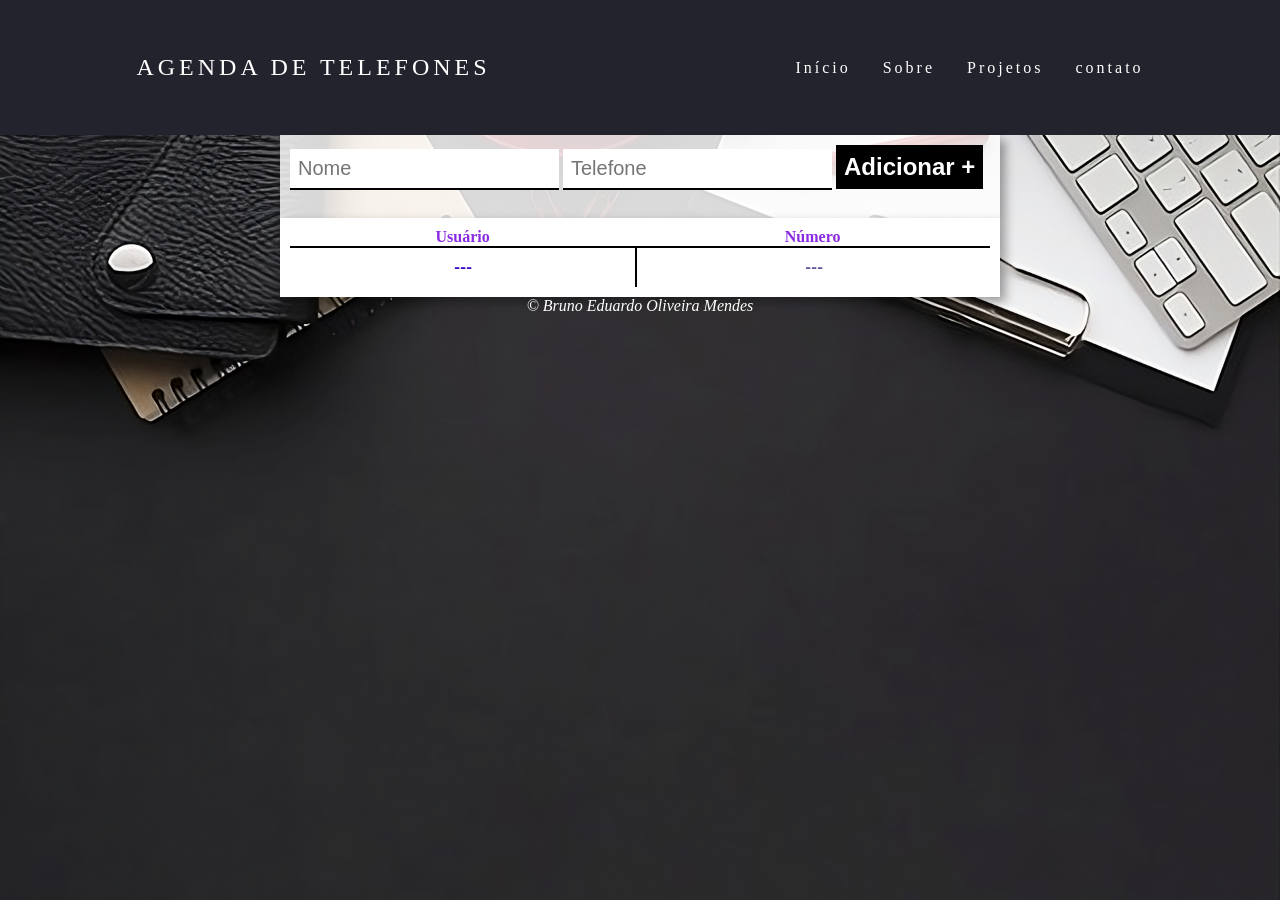
<file: index.html>
<!DOCTYPE html>
<html lang="pt-BR">
<head>
    <meta charset="UTF-8">
    <meta name="viewport" content="width=device-width, initial-scale=1, minimum-scale=1">
    <title>Modelo de exercício.</title>
    <link rel="stylesheet" href="estilo.css">
    <link rel="preconnect" href="https://fonts.googleapis.com">
<link rel="preconnect" href="https://fonts.gstatic.com" crossorigin>
<link rel="preconnect" href="https://fonts.googleapis.com">
<link rel="preconnect" href="https://fonts.gstatic.com" crossorigin>
<link href="https://fonts.googleapis.com/css2?family=Gothic+A1:wght@100;200;300;400;500;600;700;800;900&family=Quicksand:wght@300..700&family=Roboto:wght@400;700&family=Signika+Negative:wght@300..700&display=swap" rel="stylesheet">
</head>
<body>
    <header>
        <nav>
            <a class="logo" href="/">Agenda de Telefones</a>
            <div class="mobile-menu">
                <div class="line1"></div>
                <div class="line2"></div>
                <div class="line3"></div>
            </div>
            <ul class="nav-list">
                <li><a href="index.html">Início</a></li>
                <li><a href="#">Sobre</a></li>
                <li><a href="https://github.com/Hellsccythe" target="_blank">Projetos</a></li>
                <li><a href="https://www.linkedin.com/in/bruno-eduardo-oliveira-mendes-9bab7524b/" target="_blank">contato</a></li>
            </ul>
        </nav>  
    </header>
    <main>
    <section id="fomulario">
        <form id="form">
            <input type="text" name="tnome" id="tnome" required placeholder="Nome">
            <input type="tel" name="telefone" id="telefone" required placeholder="Telefone">
            <button type="submit">Adicionar +</button>
        </form>
    </section>
    <section id="tabela">
        <div>
            <table cellspacing="0">
                <thead>
                    <tr>
                        <th>
                            Usuário
                        </th>
                        <th class="left">Número</th>
                    </tr>
                </thead>
                <tbody>
                    <tr>
                        <td>---</td>
                        <td class="left">
                        ---</td>
                    </tr>
                </tbody>
            </table>
        </div>
    </section>
    <footer>
        <p>&copy; Bruno Eduardo Oliveira Mendes</p>
    </footer>
</main>
    <script src="script.js"></script>
    <script src="mobile-navbar.js"></script>
</body>
</html>
</file>
<file: estilo.css>
*{
    margin: 0px;
    padding: 0px;
}

main {
    background:url("imagens/background.jpeg") no-repeat center center;
    background-size: cover;
    height: 85vh;
}


/*navConf*/
a{
    color: #fff;
    text-decoration: none;
    transition: 0.3s;
}

a:hover{
    opacity: 0.7;
}

.logo{
    font-size: 24px;
    text-transform: uppercase;
    letter-spacing: 4px;
}

nav{
    display: flex;
    justify-content: space-around;
    align-items: center;
    background: #23232e;
    height: 15vh;
}

.nav-list{
    list-style: none;
    display: flex;
}

.nav-list li{
    letter-spacing: 3px;
    margin-left: 32px;
}

.mobile-menu{
    cursor: pointer;
    display: none;
}

.mobile-menu div {
    width: 32px;
    height: 2px;
    background: #fff;
    margin: 8px;
    transition: 0.3s;
}

@media (max-width: 1000px) {
    body{
        overflow-x: hidden;
    }
    
    .nav-list {
        position: absolute;
        top: 10vh;
        right: 0;
        width: 50vw;
        height: 92vh;
        background: #23232e;
        flex-direction: column;
        align-items: center;
        justify-content: space-around;
        transform: translateX(100%);
        transition: transform 0.3s ease-in;
    }
    .nav-list li{
        margin-left: 0;
        opacity: 0;
    }
    .mobile-menu{
        display: block;
    }
    .nav-list.active{
        transform: translateX(0);
    }

    @keyframes navLinkFade {
        from{
            opacity: 0;
            transform: translateX(50px);
        }
        to {
            opacity: 1;
            transform: translateX(0);
        }
    }
}

.mobile-menu.active .line1{
    transform: rotate(-45deg) translate(-8px, 8px);
}

.mobile-menu.active .line2{
    opacity: 0;
}

.mobile-menu.active .line3{
    transform: rotate(45deg) translate(-5px, -7px);
}

/*corpo*/

section#fomulario{
    
    font-weight: bolder;
    width: 50vw;
    height: 7vh;
    background: rgba(255, 255, 255, 0.833);
    padding: 10px;
    margin: auto;
    min-width: 700px;
    box-shadow: 5px 5px 10px rgba(0, 0, 0, 0.363);
    
}

form input {
    font-size: 20px;
    background-color: #ffffff;
    border: none;
    border-bottom: 2px solid black;
    padding: 8px;
}

form input:hover{
    background-color: rgba(91, 91, 91, 0.381);
}


section#fomulario button{
    background-color: #000000;
    color: #ffffff;
    font-size: 24px;
    font-weight: bold;
    border: none;
    cursor: pointer;
    padding: 8px;
}

section#fomulario button:hover {
    background-color: #89c1d5b6;
    color: rgb(4, 0, 59);
}

/*tabela*/
section#tabela {

    background: white;
    padding: 10px;
    width: 50vw;
    margin: auto;
    min-width: 700px;
    box-shadow: 5px 5px 10px rgba(0, 0, 0, 0.363);
}

section table {
    width: 100%;
}


section table thead th{
    border-bottom: 2px solid rgb(0, 0, 0);
    color: blueviolet;
    
}

section table td{
    color: rgb(47, 6, 193);
    font-weight: bold;
    font-family: "Roboto", sans-serif;
}

section table td:hover{
    background-color: rgba(47, 6, 193, 0.484);
}

section table td.left{
    border-left: 2px solid black;
    color: rgb(98, 83, 155);
    font-weight: bold;
    font-family: "Roboto", sans-serif;
}

section table td.left:hover{
    background-color: rgba(97, 83, 155, 0.419);
}

section table td{
    padding: 10px;
    text-align: center;
}

footer {

    color: rgb(255, 255, 255);
    text-align: center;
    font-style: italic;
}
</file>
